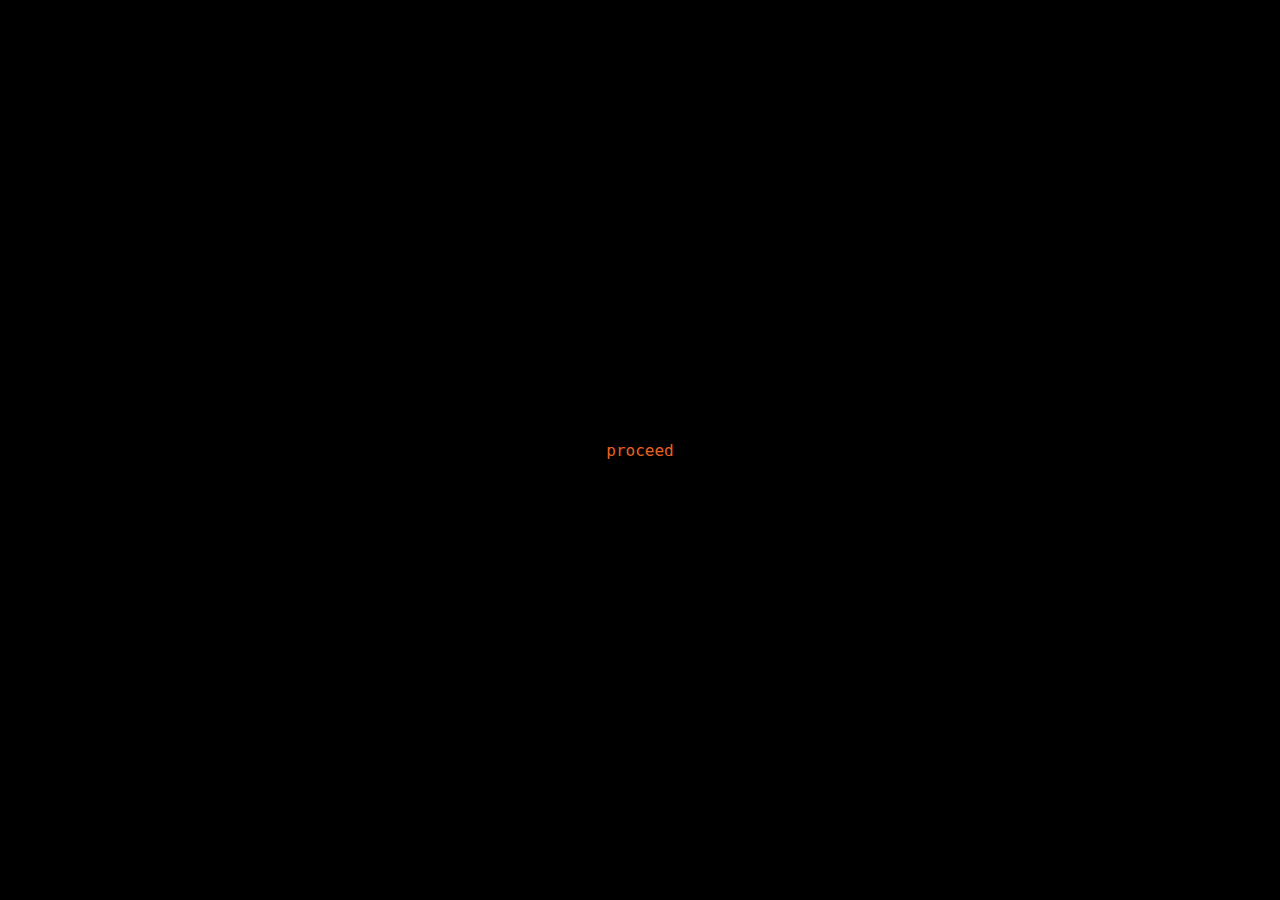
<file: index.html>
<!DOCTYPE html>
<html>
<head>
  <meta content="https://slit.gay" property="og:title"/>
  <meta content="slit [by xkt]" property="og:description" />
  <meta content="https://media.discordapp.net/attachments/972490854700838972/1142275059294142565/IMG_0084.jpg=" property="og:image" />    
  <meta content="#eb6123" data-react-helmet="true" name="theme-color" />
  <link rel="icon" type="image/x-icon" href="assets/misc/xkt.png">
  <title>xkt on top</title>
  <link rel="stylesheet" href="assets/css/main.css">
  <style>
    @font-face {
      font-family: 'Help Me';
      src: url('assets/fonts/MinecraftRegular-Bmg3.ttf') format('truetype');
    }
    @font-face {
      font-family: 'Cityburn';
      src: url('assets/fonts/MinecraftRegular-Bmg3.ttf') format('truetype');
    }
    @font-face {
      font-family: 'artifact';
      src: url('assets/fonts/MinecraftRegular-Bmg3.ttf') format('truetype');
    }
  </style>
</head>
<body>
  <div class="overlay" id="overlay">
    <div class="proceed-button" onclick="removeOverlay(); playMusic()">proceed</div>
  </div>
  <div class="container">
    <a href="https://discord.gg/AW8WYk6RgK" target="_blank" style="text-decoration: none; color: #FFFFFF;">
      <h1>slit.gay bio link</h1>
    </a>
    <p>private bio link (in beta, releasing soon)</p>
    <p>hello from xkt</p>
  </div>
  <div id="clock"></div>
  <script>
    function removeOverlay() {
      var overlay = document.getElementById("overlay");
      overlay.style.display = "none";
    }

    function updateClock() {
      const now = new Date();
      const options = {
        timeZone: 'Europe/Bucharest',
        hour12: true,
        hour: 'numeric',
        minute: '2-digit',
        second: '2-digit'
      };
      const formattedTime = now.toLocaleTimeString('en-US', options);
      document.getElementById('clock').textContent = formattedTime;
    }

    setInterval(updateClock, 1000);

    function createBloodSparks() {
      const numSparks = Math.floor(Math.random() * 5) + 1;
      for (let i = 0; i < numSparks; i++) {
        const bloodSpark = document.createElement('div');
        bloodSpark.classList.add('blood-spark');
        bloodSpark.style.left = `${Math.random() * window.innerWidth}px`;
        document.body.appendChild(bloodSpark);
        setTimeout(() => {
          bloodSpark.remove();
        }, 6000);
      }
    }

    setInterval(createBloodSparks, 1000);
  </script>
  <div class="snowflakes fade-in">
  <div class="snowflake">2023</div>
  <div class="snowflake">k</div>
  <div class="snowflake">🦇</div>
  <div class="snowflake">xkt</div>
  <div class="snowflake">🦇</div>
  <div class="snowflake">🕯</div>
  <div class="snowflake">slit</div>
  <div class="snowflake">xukt</div>
  <div class="snowflake">xkt on discord</div>
  <div class="snowflake">slat</div>
  <div class="snowflake">slut</div>
</div>

<script>
        function playMusic() {
          var audio = new Audio('assets/misc/slit.gay.mp3');
          audio.play();
      }
</script>
  <script src="assets/javascript/main.js"></script>
  <script src="assets/javascript/geek.js"></script>
  <!---
<script src="assets/javascript/disable_inspect.js"></script>
  <script src="assets/javascript/disable-devtool.min.js"></script>
  <script src="assets/javascript/funny.js"></script>
  
  
  
</body>
</html>
</file>
<file: assets/css/main.css>
@font-face {
    font-family: 'Help Me';
    src: url('assets/fonts/MinecraftRegular-Bmg3.ttf') format('truetype');
}

@font-face {
    font-family: 'Cityburn';
    src: url('assets/fonts/MinecraftRegular-Bmg3.ttf') format('truetype');
}

@font-face {
    font-family: 'artifact';
    src: url('assets/fonts/MinecraftRegular-Bmg3.ttf') format('truetype');
}

body {
    font-family: 'Help Me', sans-serif;
    background-color: #000;
    margin: 0;
    padding: 0;
    display: flex;
    align-items: center;
    justify-content: center;
    height: 100vh;
    color: #ffffff;
    overflow: hidden;
    -webkit-touch-callout: none;
    -webkit-user-select: none;
    -khtml-user-select: none;
    -moz-user-select: none;
    -ms-user-select: none;
    user-select: none;
}

h1 {
    font-size: 72px;
    font-weight: bold;
    text-align: center;
    text-shadow: 2px 2px 4px rgba(0, 0, 0, 0.8);
    margin-bottom: 0px;
    position: relative;
    -webkit-touch-callout: none;
    -webkit-user-select: none;
    -khtml-user-select: none;
    -moz-user-select: none;
    -ms-user-select: none;
    user-select: none;
}

h1 a {
    text-decoration: none;
    color: #ffffff;
    display: inline-block;
    border-bottom: none;
}

p {
    font-family: 'artifact', sans-serif;
    font-size: 17px;
    font-weight: bold;
    text-align: center;
    text-shadow: 2px 2px 4px rgb(255 1 1 / 0%);
    color: #eb6123;
    margin-top: 5px;
    -webkit-touch-callout: none;
    -webkit-user-select: none;
    -khtml-user-select: none;
    -moz-user-select: none;
    -ms-user-select: none;
    user-select: none;
}

@-webkit-keyframes snowflakes-fall {
    0% {
        top: -10%;
    }

    100% {
        top: 100%;
    }
}

@-webkit-keyframes snowflakes-shake {
    0%, 100% {
        -webkit-transform: translateX(0);
        transform: translateX(0);
    }

    50% {
        -webkit-transform: translateX(80px);
        transform: translateX(80px);
    }
}

@keyframes snowflakes-fall {
    0% {
        top: -10%;
    }

    100% {
        top: 100%;
    }
}

@keyframes snowflakes-shake {
    0%, 100% {
        transform: translateX(0);
    }

    50% {
        transform: translateX(80px);
    }
}

.snowflake {
    color: #eb6123;
    font-family: Arial, sans-serif;
    text-shadow: 0 0 5px #000;
    font-size: 1em;
    position: fixed;
    top: -10%;
    z-index: 9999;
    -webkit-user-select: none;
    -moz-user-select: none;
    -ms-user-select: none;
    user-select: none;
    cursor: default;
    -webkit-animation-name: snowflakes-fall, snowflakes-shake;
    -webkit-animation-duration: 10s, 3s;
    -webkit-animation-timing-function: linear, ease-in-out;
    -webkit-animation-iteration-count: infinite, infinite;
    -webkit-animation-play-state: running, running;
    animation-name: snowflakes-fall, snowflakes-shake;
    animation-duration: 10s, 3s;
    animation-timing-function: linear, ease-in-out;
    animation-iteration-count: infinite, infinite;
    animation-play-state: running, running;
}

.snowflake:nth-of-type(0) {
    left: 1%;
    -webkit-animation-delay: 0s, 0s;
    animation-delay: 0s, 0s;
}

.snowflake:nth-of-type(1) {
    left: 10%;
    -webkit-animation-delay: 1s, 1s;
    animation-delay: 1s, 1s;
}

.snowflake:nth-of-type(2) {
    left: 20%;
    -webkit-animation-delay: 6s, 0.5s;
    animation-delay: 6s, 0.5s;
}

.snowflake:nth-of-type(3) {
    left: 30%;
    -webkit-animation-delay: 4s, 2s;
    animation-delay: 4s, 2s;
}

.snowflake:nth-of-type(4) {
    left: 40%;
    -webkit-animation-delay: 2s, 2s;
    animation-delay: 2s, 2s;
}

.snowflake:nth-of-type(5) {
    left: 50%;
    -webkit-animation-delay: 8s, 3s;
    animation-delay: 8s, 3s;
}

.snowflake:nth-of-type(6) {
    left: 60%;
    -webkit-animation-delay: 6s, 2s;
    animation-delay: 6s, 2s;
}

.snowflake:nth-of-type(7) {
    left: 70%;
    -webkit-animation-delay: 2.5s, 1s;
    animation-delay: 2.5s, 1s;
}

.snowflake:nth-of-type(8) {
    left: 80%;
    -webkit-animation-delay: 1s, 0s;
    animation-delay: 1s, 0s;
}

.snowflake:nth-of-type(9) {
    left: 90%;
    -webkit-animation-delay: 3s, 1.5s;
    animation-delay: 3s, 1.5s;
}

.snowflake:nth-of-type(10) {
    left: 25%;
    -webkit-animation-delay: 2s, 0s;
    animation-delay: 2s, 0s;
}

.snowflake:nth-of-type(11) {
    left: 65%;
    -webkit-animation-delay: 4s, 2.5s;
    animation-delay: 4s, 2.5s;
}

#snowflakes {
    visibility: hidden;
}

.no-hover {
    display: block;
}

.hover {
    display: none;
}

.fullscreen {
    position: fixed;
    top: 50%;
    left: 50%;
    transform: translate(-50%, -50%);
    min-height: 100vh;
    min-width: 100vw;
}

.noselect {
    -webkit-touch-callout: none;
    -webkit-user-select: none;
    -khtml-user-select: none;
    -moz-user-select: none;
    -ms-user-select: none;
    user-select: none;
}

#clock {
    position: absolute;
    top: 0;
    left: 50%;
    transform: translateX(-50%);
    font-size: 20px;
    animation: flash 0.01s infinite alternate;
}

@keyframes flash {
    0%, 100% {
        color: #eb6123;
    }

    90% {
        color: #000000;
    }
}

.blood-spark {
    position: absolute;
    width: 6px;
    height: 6px;
    background-color: #eb6123;
    border-radius: 50%;
    animation: bloodSpark 4s linear forwards, fadeOut 1s ease-in-out 2s forwards;
    opacity: 0.7;
}

@keyframes bloodSpark {
    0% {
        transform: translateY(100vh) translateX(0) scale(1);
        opacity: 0.7;
    }

    100% {
        transform: translateY(calc(-50vh)) translateX(calc(50vw)) scale(0.3);
        opacity: 0.7;
    }
}

@keyframes fadeOut {
    from {
        opacity: 0.7;
    }

    to {
        opacity: 0;
    }
}

.overlay {
    position: fixed;
    top: 0;
    left: 0;
    width: 100%;
    height: 100vh;
    background-color: black;
    display: flex;
    align-items: center;
    justify-content: center;
    z-index: 9999;
}

.proceed-button {
    background-color: transparent;
    border: none;
    font-family: 'monospace';
    color: #eb6123;
    position: fixed;
}

.proceed-button:hover {
    text-decoration: underline;
}

.phone {
    display: none;
}

@media (max-width: 768px) {
    #enter {
        display: none !important;
    }

    .pc {
        display: none;
    }

    .phone {
        display: block;
    }
}

* {
    cursor: url(https://cur.cursors-4u.net/food/foo-5/foo439.cur), auto !important;
}
</file>
